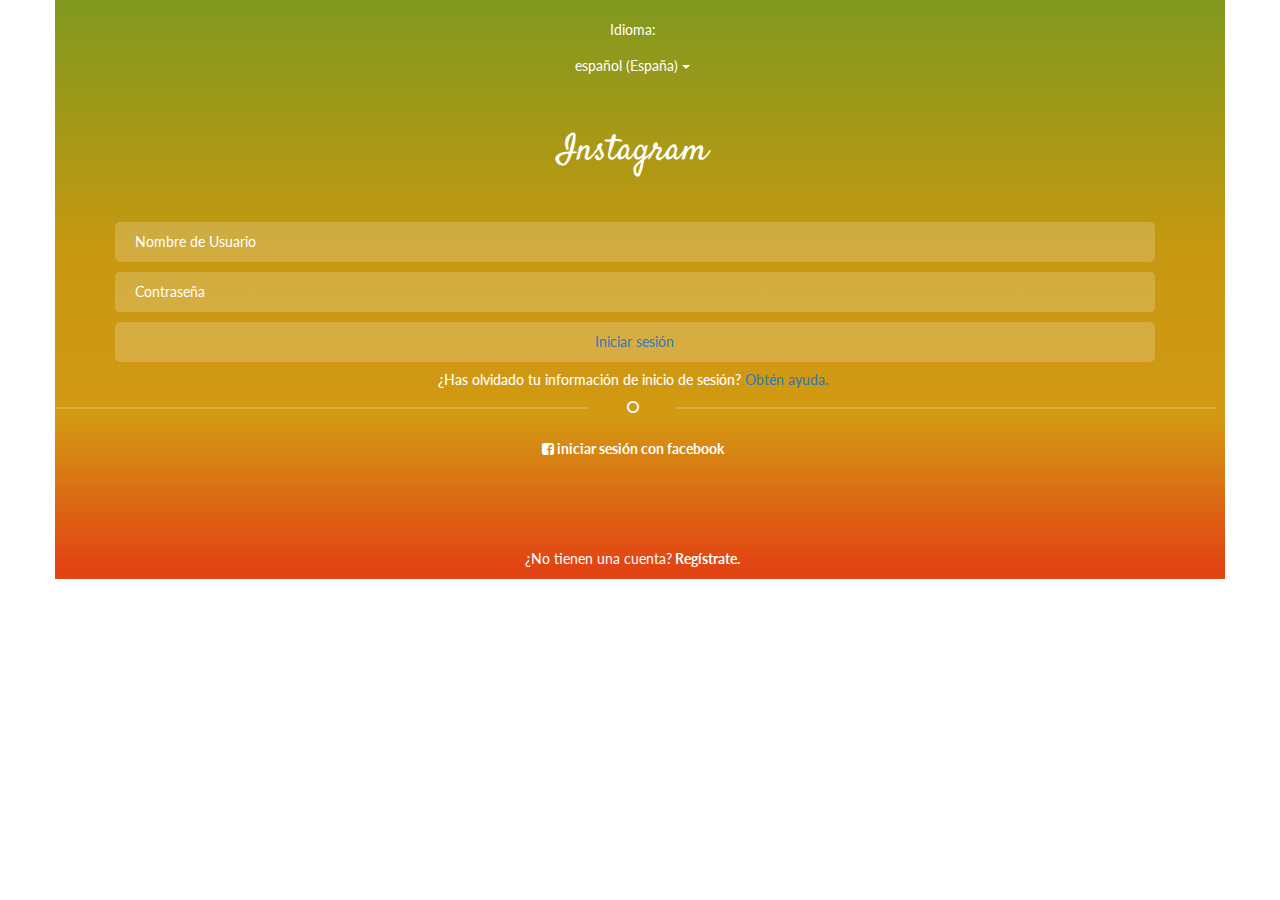
<file: index.html>
<!DOCTYPE html>
<html lang="en"> 
<head>
	<meta charset="UTF-8">
	<title>Document</title>
	<meta name="viewport" content="width=device-width, user-scalable=no, initial-scale=1.0, maximum-scale=1.0, minimum-scale=1.0">
	<link rel="stylesheet" href="https://cdnjs.cloudflare.com/ajax/libs/font-awesome/4.7.0/css/font-awesome.min.css">
	<link rel="stylesheet" href="https://maxcdn.bootstrapcdn.com/bootstrap/3.3.7/css/bootstrap.min.css" integrity="sha384-BVYiiSIFeK1dGmJRAkycuHAHRg32OmUcww7on3RYdg4Va+PmSTsz/K68vbdEjh4u" crossorigin="anonymous">
	<link href="https://fonts.googleapis.com/css?family=Satisfy" rel="stylesheet">
	<link href="https://fonts.googleapis.com/css?family=Lato" rel="stylesheet">
	<link rel="stylesheet" href="assets/css/style.css">
	<link rel="stylesheet" href="assets/css/media.css">
</head>
<body>
	<section class="nav container">
		<div class="row  text-center">
			<div class="col-xs-12 col-sm-12 idioma">
				<p>Idioma:</p>
				<div class="btn-group">
				<button type="button" class="btn btn-default dropdown-toggle" data-toggle="dropdown" aria-haspopup="true" aria-expanded="false">español (España) <span class="caret"></span>
				</button>
  				<ul class="dropdown-menu">
    				<li><a href="#">inglés (EE.UU)</a></li>
    				<li><a href="#">portugués (Brasil)</a></li>
    				<li><a href="#">mandarín (China)</a></li>
  				</ul>
				</div>
			</div>
			<div class="col-xs-12 col-sm-12 title">
				<h1>Instagram</h1>
			</div>
			<div class="col-xs-12 col-sm-12 form">
				<form action="">
					<input type="text" placeholder="Nombre de Usuario" id="usuario">
					<p class="invalido">Usuario inválido</p>
					<input type="text" placeholder="Contraseña" id="password">
					<p class="invalido">Contraseña inválida</p>
					<a id="button" href="index2.html">Iniciar sesión</a>
				</form>
				<h5>¿Has olvidado tu información de inicio de sesión?<a href="#"> Obtén ayuda.</a></h5>
			</div>
		</div>
		<div class="row text-center prueba">
			<div class="col-xs-10 col-sm-10 line"></div>
			<div class="col-xs-1 col-sm-1"><i class="fa fa-circle-o separator" aria-hidden="true"></i></div>
			<div class="col-xs-10 col-sm-10 line"></div>
		</div>
		<div class="row text-center sign-fb">
			<div class="col-xs-12 col-sm-12">
				<a href=""><i class="fa fa-facebook-square" aria-hidden="true"></i><span> iniciar sesión con facebook</span></a>
			</div>
		</div>
		<div class="row footer text-center">
			<p>¿No tienen una cuenta?<a href="#"> Regístrate.</a></p>
		</div>	
	</section>
	

	<script src="https://code.jquery.com/jquery-3.1.1.min.js"></script>
	<script src="https://maxcdn.bootstrapcdn.com/bootstrap/3.3.7/js/bootstrap.min.js" integrity="sha384-Tc5IQib027qvyjSMfHjOMaLkfuWVxZxUPnCJA7l2mCWNIpG9mGCD8wGNIcPD7Txa" crossorigin="anonymous"></script>
	<script src="assets/js/main.js"></script>
</body>
</html>
</file>
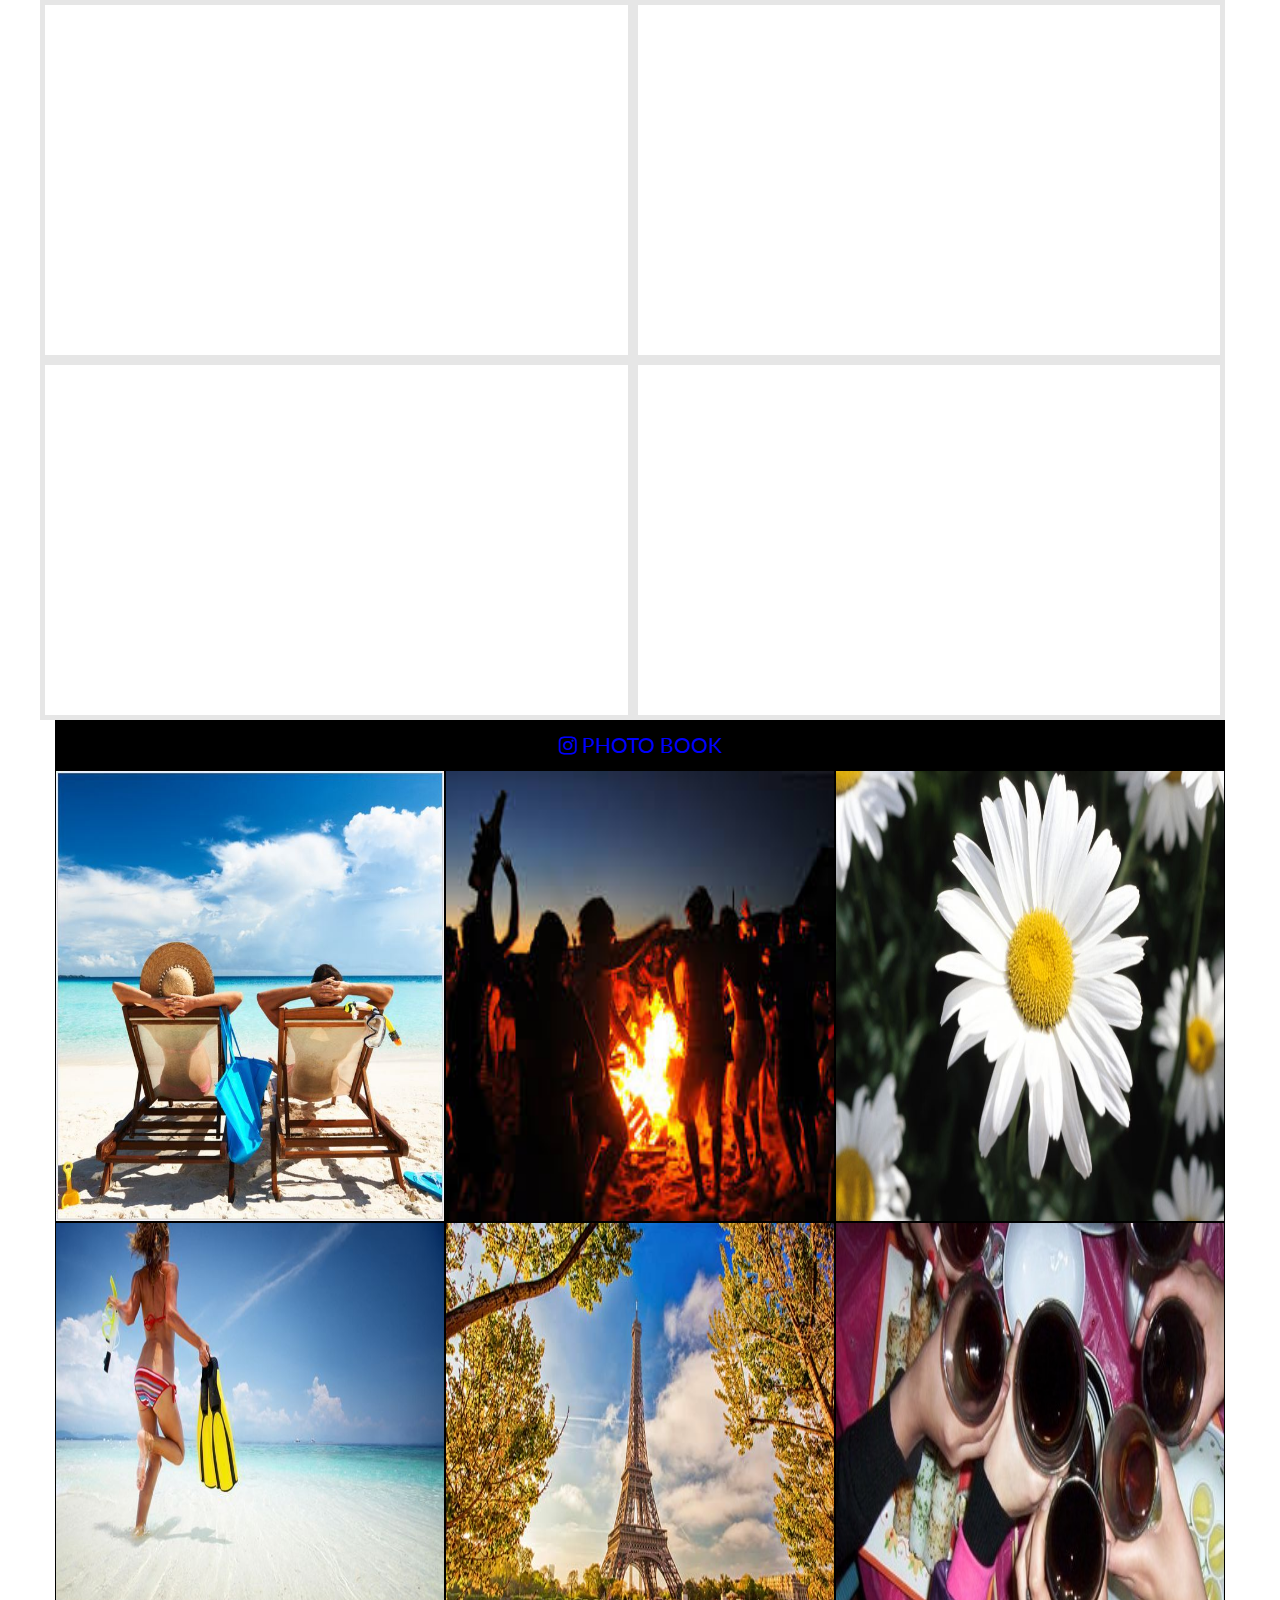
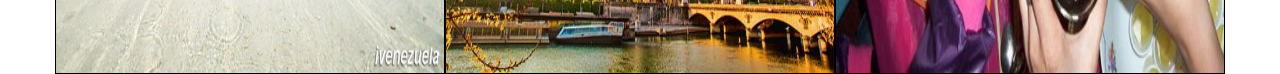
<file: index2.html>
<!DOCTYPE html>
<html lang="en">
<head>
	<meta charset="UTF-8">
	<title>Collage</title>
	<meta name="viewport" content="width=device-width, user-scalable=no, initial-scale=1.0, maximum-scale=1.0, minimum-scale=1.0">
	<link rel="stylesheet" href="https://cdnjs.cloudflare.com/ajax/libs/font-awesome/4.7.0/css/font-awesome.min.css">
	<link rel="stylesheet" href="https://maxcdn.bootstrapcdn.com/bootstrap/3.3.7/css/bootstrap.min.css" integrity="sha384-BVYiiSIFeK1dGmJRAkycuHAHRg32OmUcww7on3RYdg4Va+PmSTsz/K68vbdEjh4u" crossorigin="anonymous">
	<link href="https://fonts.googleapis.com/css?family=Satisfy" rel="stylesheet">
	<link href="https://fonts.googleapis.com/css?family=Lato" rel="stylesheet">
	<link rel="stylesheet" href="assets/css/styleCollage.css">
	<link rel="stylesheet" href="assets/css/media.css">
</head>
<body>
	<section class="nav container"  ondrop="drop(event)" ondragover="permitirDrop(event)">
		<div class="row text-center">
			<div class="col-xs-6 col-sm-6 col-md-6 col-lg-6 square" ondrop="drop(event)" ondragover="permitirDrop(event)" >
			</div>
			<div class="col-xs-6 col-sm-6 col-md-6 col-lg-6 square" ondrop="drop(event)" ondragover="permitirDrop(event)" >
			</div>
		</div>
		<div class="row text-center">
			<div class="col-xs-6 col-sm-6 col-md- col-lg-6 square" ondrop="drop(event)" ondragover="permitirDrop(event)" >
			</div>
			<div class="col-xs-6 col-sm-6 col-md-6 col-lg-6 square" ondrop="drop(event)" ondragover="permitirDrop(event)" >
			</div>
		</div>
	
	<section class="separator container">
		<div class="row text-center">
			<div class="col-xs-12 col-sm-12 separator">
				<p><i class="fa fa-instagram" aria-hidden="true"></i> PHOTO BOOK</p>
			</div>
		</div>
	</section>
	<section class="galery container">
		<div class="row">
			<div class="col-xs-4 col-sm-4 img-box">
				<img src="assets/img/playa2.jpg" class="img-responsive" id="foto1" draggable="true" ondragstart="drag(event)" alt="playa">
			</div>
			<div class="col-xs-4 col-sm-4 img-box">
				<img src="assets/img/fiesta.jpg" class="img-responsive" id="foto2" draggable="true" ondragstart="drag(event)" alt="fiesta">
			</div>
			<div class="col-xs-4 col-sm-4 img-box">
				<img src="assets/img/flor.jpg" class="img-responsive" id="foto3" draggable="true" ondragstart="drag(event)" alt="flor">
			</div>
		</div>
		<div class="row">
			<div class="col-xs-4 col-sm-4 img-box">
				<img src="assets/img/roques.jpg" class="img-responsive" id="foto4" draggable="true" ondragstart="drag(event)" alt="playa">
			</div>
			<div class="col-xs-4 col-sm-4 img-box">
				<img src="assets/img/paris.1.jpg" class="img-responsive" id="foto5" draggable="true" ondragstart="drag(event)" alt="fiesta">
			</div>
			<div class="col-xs-4 col-sm-4 img-box">
				<img src="assets/img/compartir.jpg" class="img-responsive" id="foto6" draggable="true" ondragstart="drag(event)" alt="flor">
			</div>
		</div>
	</section>
	</section>
	<script src="https://code.jquery.com/jquery-3.1.1.min.js"></script>
	<script src="https://maxcdn.bootstrapcdn.com/bootstrap/3.3.7/js/bootstrap.min.js" integrity="sha384-Tc5IQib027qvyjSMfHjOMaLkfuWVxZxUPnCJA7l2mCWNIpG9mGCD8wGNIcPD7Txa" crossorigin="anonymous"></script>
	<script src="assets/js/jquery.js"></script>
</body>
</html>
</file>
<file: assets/css/style.css>
*{
	padding: 0;
	margin: 0;
	font-family: 'Lato', sans-serif;
	box-sizing: border-box;
}

.nav{
	background: #80991e;
    background: -moz-linear-gradient(top,  #80991e 0%, #c79810 43%, #d39913 72%, #e24414 98%); /* FF3.6-15 */
    background: -webkit-linear-gradient(top,  #80991e 0%,#c79810 43%,#d39913 72%,#e24414 98%); /* Chrome10-25,Safari5.1-6 */
    background: linear-gradient(to bottom,  #80991e 0%,#c79810 43%,#d39913 72%,#e24414 98%); /* W3C, IE10+, FF16+, Chrome26+, Opera12+, Safari7+ */
    filter: progid:DXImageTransform.Microsoft.gradient( startColorstr='#80991e', endColorstr='#e24414',GradientType=0 ); /* IE6-9 */
	
	padding-top: 20px;
	color: white;
}
.dropdown-toggle{
	background-color: transparent;
	border: none;
	color: white;
}
.title{
	font-family: 'Satisfy', cursive;
	font-weight: bolder;
	padding: 30px;
}
.form input, #button{
	width: 90%;
	padding: 10px 20px;
	margin-left: 30px;
	margin-top: 10px;
	background-color: rgba(255, 255, 255, 0.2);
	border: none;
	border-radius: 5px;
	display: block
}
*::-webkit-input-placeholder {
    color: white;
}
.line{
	height: 2px;
	background-color: rgba(255, 255, 255, 0.2);
	margin: 10px;

}
.prueba{
	display: flex;
}
.sign-fb{
	margin-top: 20px;
}
.sign-fb a{
	color: white;
	font-weight: bolder;
}
.footer{
	padding-top: 90px;
}
.footer>p >a{
	color: white;
	font-weight: bolder;
}
.invalido{
	display :none;
	color: red;
}
</file>
<file: assets/css/media.css>
@media(min-width: 720px){
	.img-box img{
	height: 50vh;
	width: 100%
	}
	.form input, #button{
		margin-left: 60px;
	}
}
</file>
<file: assets/css/styleCollage.css>
*{
	padding: 0;
	margin: 0;
	font-family: 'Lato', sans-serif;
	box-sizing: border-box;
}
.square{
	height: 40vh;
	border: 5px solid #E6E6E6;
	overflow: auto;
}
.separator{
	background-color: black;
	color: blue;
}
.separator p{
	font-size: 1.5em;
	margin: 10px;
}
.img-box {
	padding: 0;
	border: 1px solid black;
}
img{
	width: 100%;
}
</file>
